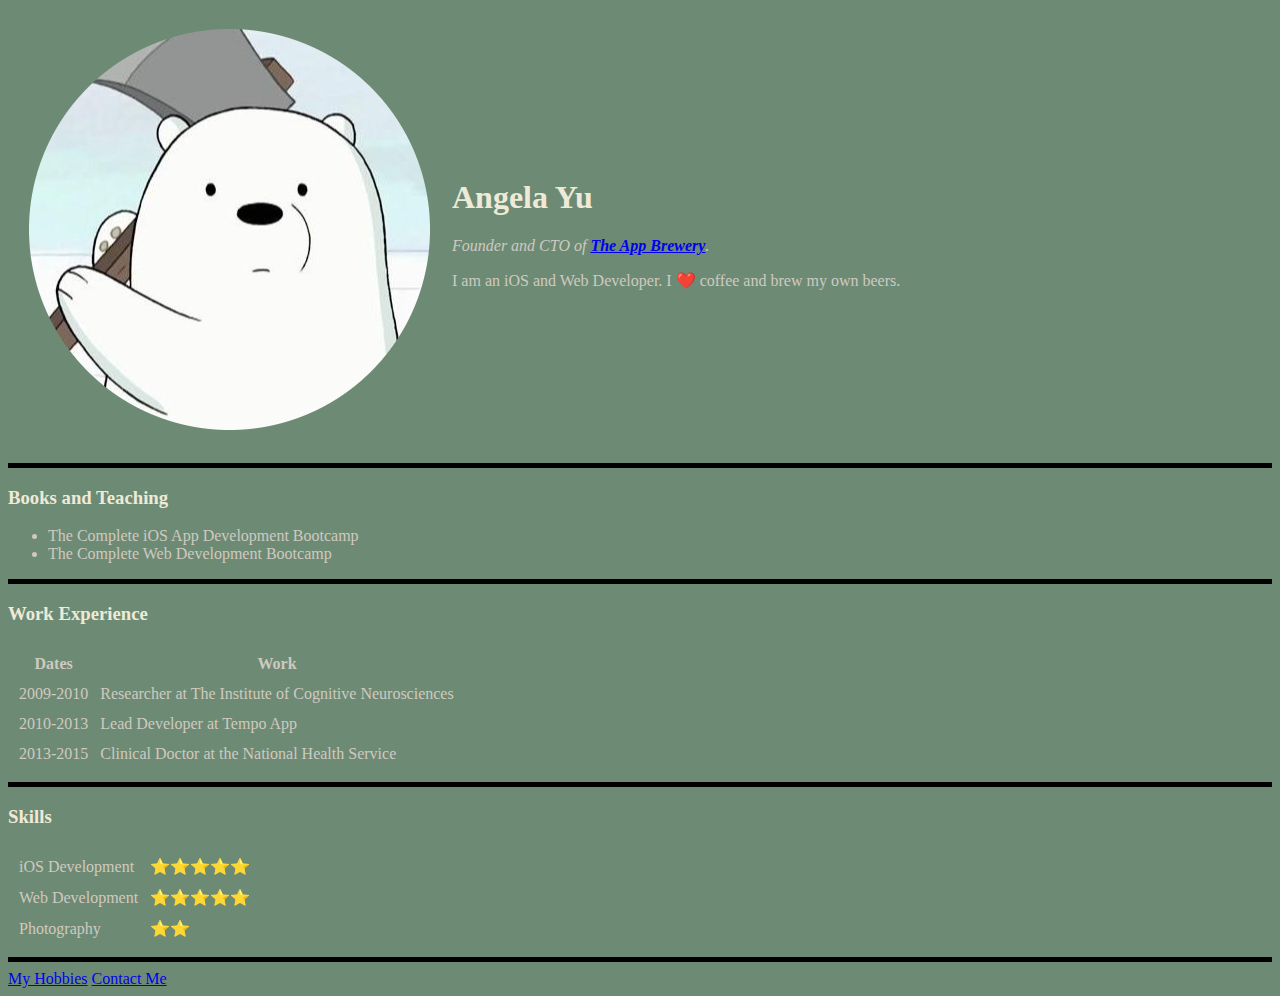
<file: Personal Site/index.html>
<!DOCTYPE html>
<html>
  <head>
    <meta charset="utf-8">
    <title>Angela's Personal Site</title>
    <link rel="stylesheet" href="css/styles.css">
  </head>

  <body>
    <table cellspacing="20">
      <tr>
        <td><img src="images/ice-bear-modified.png" alt="angela profile picture"></td>
        <td><h1>Angela Yu</h1>
        <p><em>Founder and CTO of <strong><a href="https://www.appbrewery.co/">The App Brewery</a></strong>.</em></p>
        <p>I am an iOS and Web Developer. I ❤️ coffee and brew my own beers.</p></td>
      </tr>
    </table>
    <hr>
    <h3>Books and Teaching</h3>
    <ul>
      <li>The Complete iOS App Development Bootcamp</li>
      <li>The Complete Web Development Bootcamp</li>
    </ul>
    <hr>
    <h3>Work Experience</h3>
    <table cellspacing="10">
      <thead>
        <tr>
          <th>Dates</th>
          <th>Work</th>
        </tr>
      </thead>
      <tbody>
        <tr>
          <td>2009-2010</td>
          <td>Researcher at The Institute of Cognitive Neurosciences</td>
        </tr>
        <tr>
          <td>2010-2013</td>
          <td>Lead Developer at Tempo App</td>
        </tr>
        <tr>
          <td>2013-2015</td>
          <td>Clinical Doctor at the National Health Service</td>
        </tr>
      </tbody>
    </table>
    <hr>
    <h3>Skills</h3>
    <table cellspacing="10">
      <tr>
        <td>iOS Development</td>
        <td>⭐️⭐️⭐️⭐️⭐️</td>
      </tr>
      <tr>
        <td>Web Development</td>
        <td>⭐️⭐️⭐️⭐️⭐️</td>
      </tr>
      <tr>
        <td>Photography</td>
        <td>⭐️⭐️</td>
      </tr>
    </table>
    <hr>
    <a href="hobbies.html">My Hobbies</a>
    <a href="contact.html">Contact Me</a>
  </body>
</html>
</file>
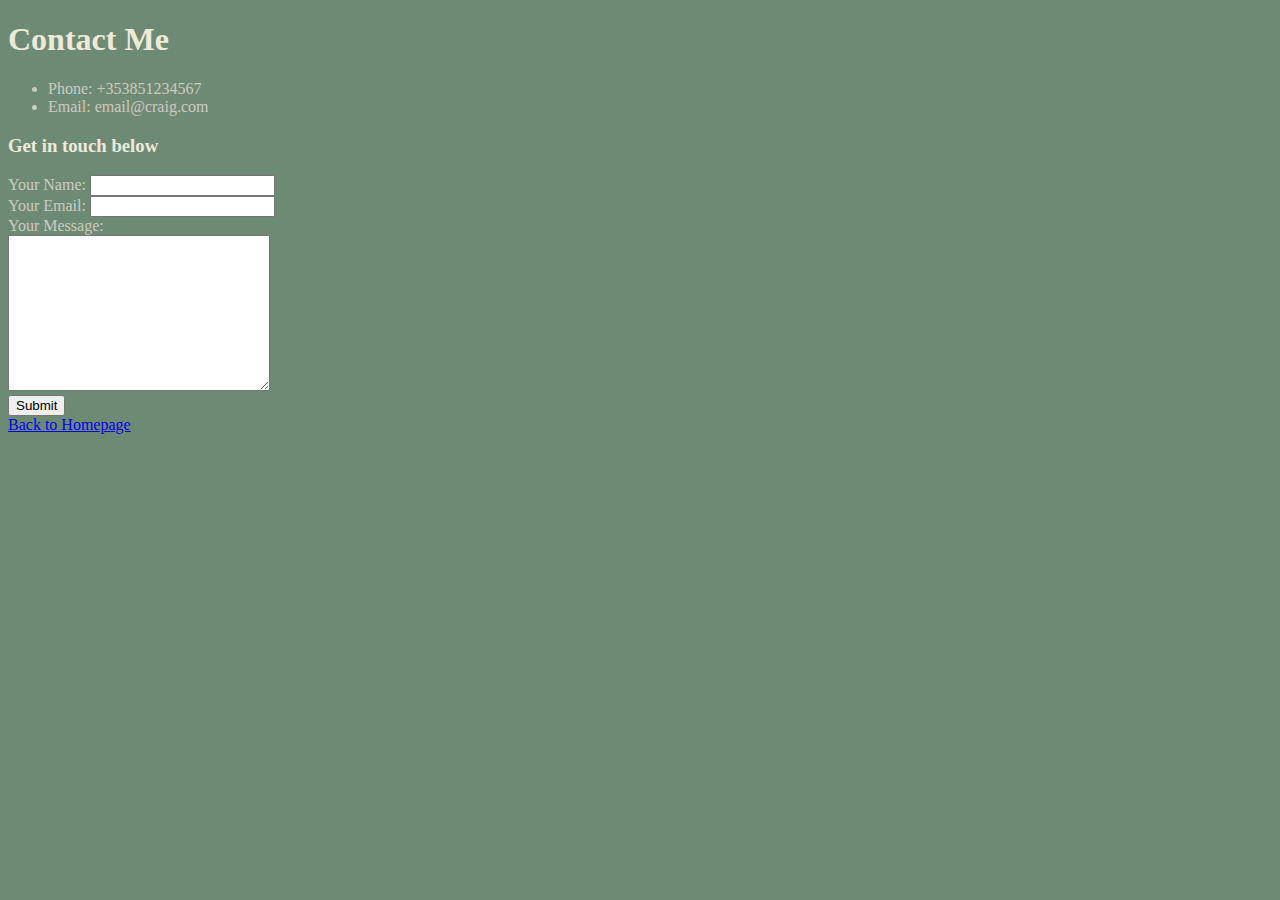
<file: Personal Site/contact.html>
<!DOCTYPE html>
<html lang="en">

<head>
  <meta charset="UTF-8">
  <meta name="viewport" content="width=device-width, initial-scale=1.0">
  <meta http-equiv="X-UA-Compatible" content="ie=edge">
  <link rel="stylesheet" href="css/styles.css">
  <title>Document</title>
</head>

<body>
  <h1>Contact Me</h1>
  <ul>
    <li>Phone: +353851234567</li>
    <li>Email: email@craig.com</li>
  </ul>

  <h3>Get in touch below</h3>
  <form action="mailto:craig@craigryan.org" method="post" enctype="text/plain">
    <label for="">Your Name:</label>
    <input type="text" name="yourName" value=""><br>
    <label for="">Your Email:</label>
    <input type="email" name="yourEmail" value=""><br>
    <label for="">Your Message:</label><br>
    <textarea name="yourMessage" rows="10" cols="30"></textarea><br>
    <input type="submit">
  </form>
  <a href="index.html">Back to Homepage</a>
</body>

</html>
</file>
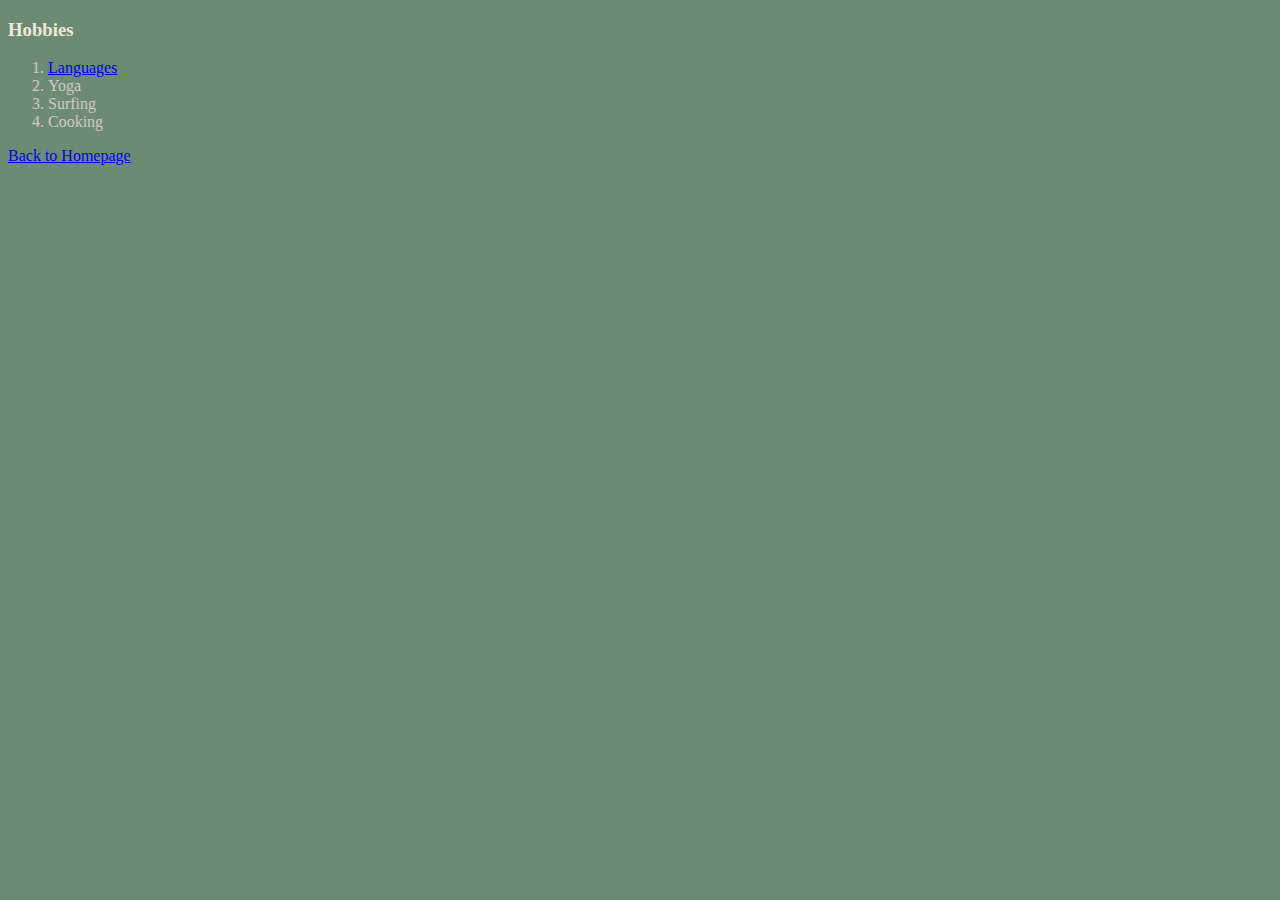
<file: Personal Site/hobbies.html>
<!DOCTYPE html>
<html lang="en">

<head>
  <meta charset="UTF-8">
  <meta name="viewport" content="width=device-width, initial-scale=1.0">
  <meta http-equiv="X-UA-Compatible" content="ie=edge">
  <link rel="stylesheet" href="css/styles.css">
  <title>Document</title>
</head>

<body>
  <h3>Hobbies</h3>
  <ol>
    <li><a href="https://www.youtube.com/channel/UC_Aiv9xguPQxZ6msnNoz3HQ" target="_blank">Languages</a></li>
    <li>Yoga</li>
    <li>Surfing</li>
    <li>Cooking</li>
  </ol>

  <a href="index.html">Back to Homepage</a>
</body>

</html>
</file>
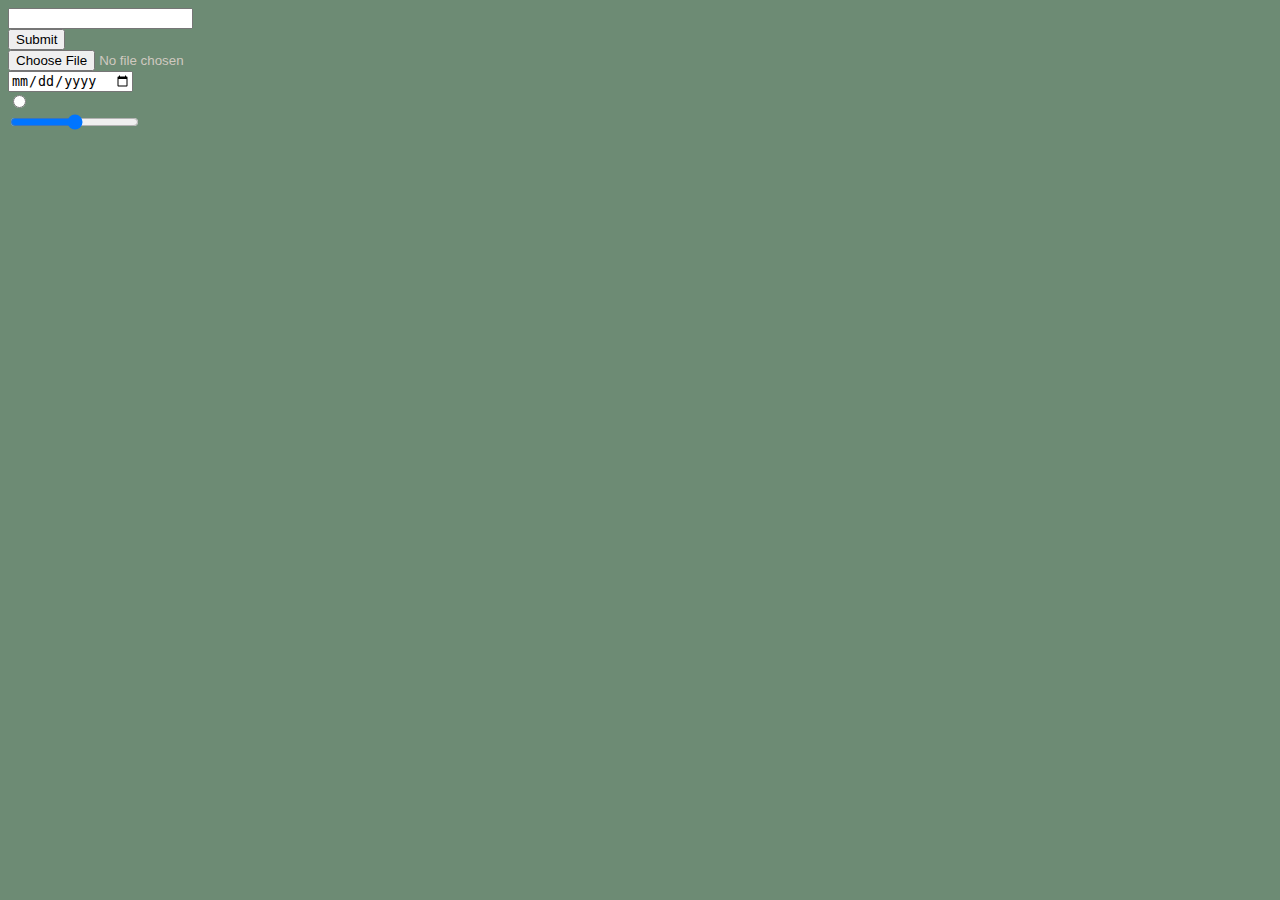
<file: Personal Site/inputs.html>
<!DOCTYPE html>
<html lang="en">
<head>
  <meta charset="UTF-8">
  <meta name="viewport" content="width=device-width, initial-scale=1.0">
  <meta http-equiv="X-UA-Compatible" content="ie=edge">
  <link rel="stylesheet" href="css/styles.css">
  <title>Inputs</title>
</head>
<body>
  <input type="text" name="" value=""><br>
  <input type="submit" name=""><br>
  <input type="file" name="" value=""><br>
  <input type="date" name="" value=""><br>
  <input type="radio" name="" value=""><br>
  <input type="range" name="" value="">

</body>
</html>
</file>
<file: Personal Site/css/styles.css>
body {
  background-color: #6D8B74;
  color: #D0C9C0;
}

h1, h3 {
  color: #EFEAD8;
}

hr {
  border-style: none;
  border-top-style: solid;
  border-color: #000;
  border-width: 5px;
  /* width: 95%; */
}
</file>
